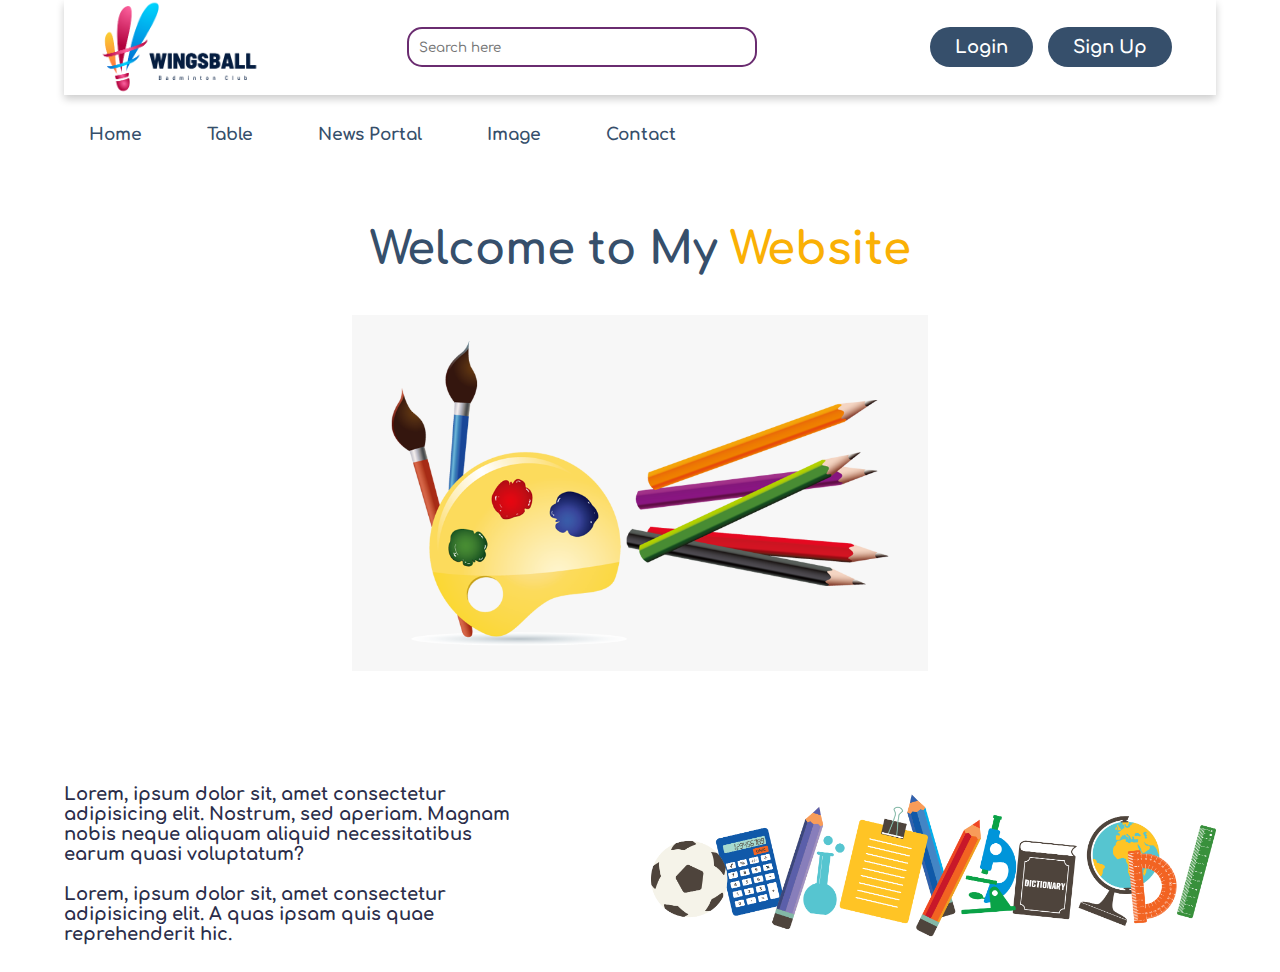
<file: index.html>
<!DOCTYPE html>
<html lang="en">
<head>
	<meta charset="UTF-8">
	<meta name="viewport" content="width=device-width, initial-scale=1.0">
	<title>Home Page</title>
	<link rel="stylesheet" href="css/home.css">
	<link rel="preconnect" href="https://fonts.googleapis.com">
	<link rel="preconnect" href="https://fonts.gstatic.com" crossorigin>
	<link href="https://fonts.googleapis.com/css2?family=Comfortaa:wght@300;400;500;600;700&display=swap" rel="stylesheet">
</head>
<body>
	<div class="container">
		<div class="header">
			<div class="head-img">
				<img src="img/logo.png" alt="">
			</div>
			<div class="head-title">
				<input type="text" placeholder="Search here">
			</div>
			<div class="head-date">
				<a href="login.html">Login</a>
				<a href="registration.html">Sign Up</a>
			</div>
		</div>
		<nav>
			<ul>
				<li><a href="index.html">Home</a></li>
				<li><a href="table.html">Table</a></li>
				<li><a href="newspaper.html">News Portal</a></li>
				<li><a href="imagegallery.html">Image</a></li>
				<li><a href="Contact.html">Contact</a></li>
			</ul>
		</nav>
		<div class="main-content">
			<div class="content-holder">
				<h1>Welcome to My <span class="web">Website</span></h1>
				<img src="img/art.png" alt="Children">
			</div>
		</div>
		<div class="last-part">
			<div class="last1">
				<p>Lorem, ipsum dolor sit, amet consectetur adipisicing elit. Nostrum, sed aperiam. Magnam nobis neque aliquam aliquid necessitatibus earum quasi voluptatum?<br><br>
				Lorem, ipsum dolor sit, amet consectetur adipisicing elit. A quas ipsam quis quae reprehenderit hic.
				</p>
			</div>
			<div class="last1">
				<img src="img/scale.png" alt="Star Image">
			</div>
		</div>
	</div>
</body>
</html>
</file>
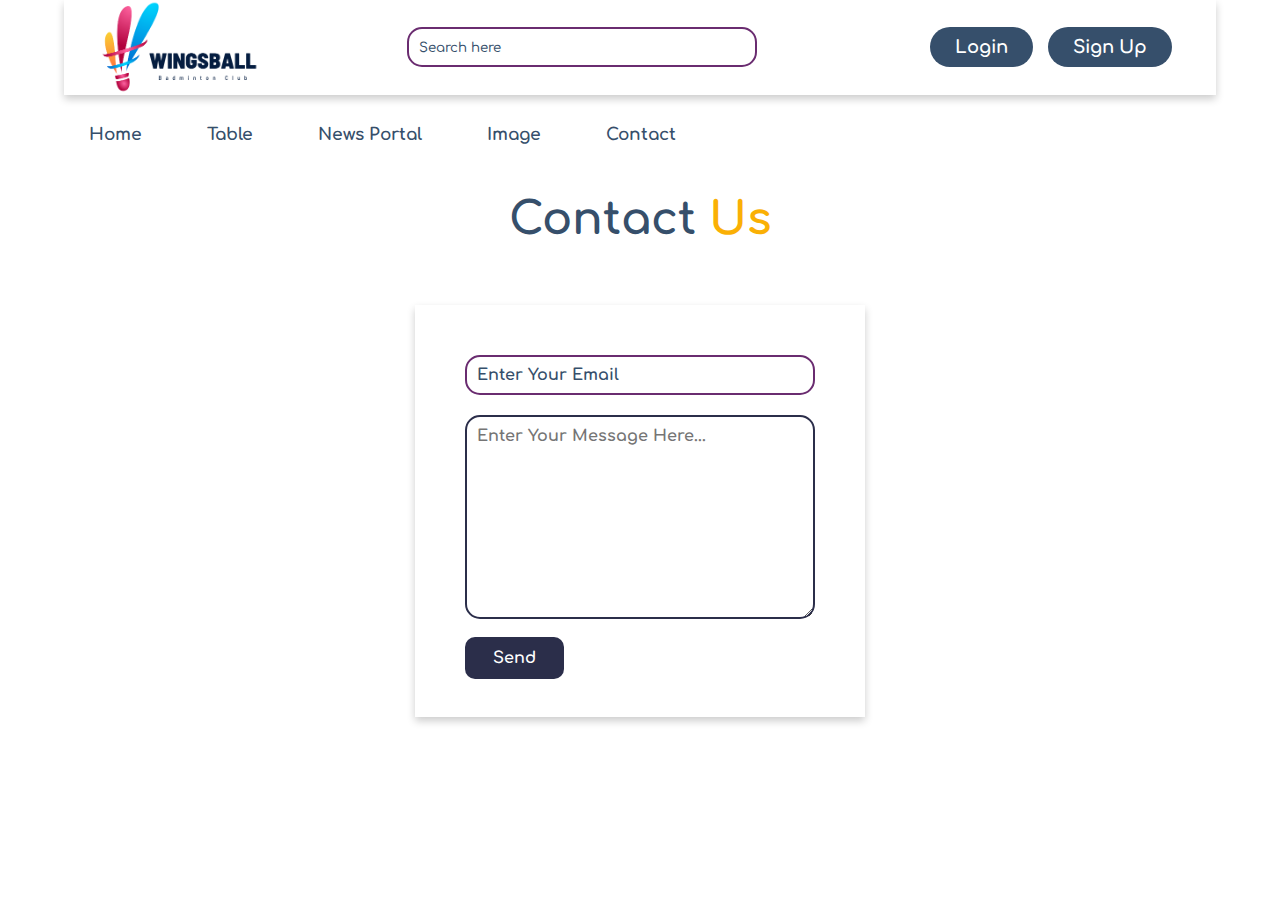
<file: Contact.html>
<!DOCTYPE html>
<html lang="en">
<head>
	<meta charset="UTF-8">
	<meta name="viewport" content="width=device-width, initial-scale=1.0">
	<title>Contact Page</title>
	<link rel="stylesheet" href="css/contact.css">
	<link rel="preconnect" href="https://fonts.googleapis.com">
	<link rel="preconnect" href="https://fonts.gstatic.com" crossorigin>
	<link href="https://fonts.googleapis.com/css2?family=Comfortaa:wght@300;400;500;600;700&display=swap" rel="stylesheet">
</head>
<body>
	<div class="container">
		<div class="header">
			<div class="head-img">
				<img src="img/logo.png" alt="">
			</div>
			<div class="head-title">
				<input type="text" placeholder="Search here">
			</div>
			<div class="head-date">
				<a href="login.html">Login</a>
				<a href="registration.html">Sign Up</a>
			</div>
		</div>
		<nav>
			<ul>
				<li><a href="index.html">Home</a></li>
				<li><a href="table.html">Table</a></li>
				<li><a href="newspaper.html">News Portal</a></li>
				<li><a href="imagegallery.html">Image</a></li>
				<li><a href="Contact.html">Contact</a></li>
			</ul>
		</nav>
		<div class="content">
			<div class="hed">
				<h1>Contact <span class="web">Us</span></h1>
			</div>	
		</div>
		<div class="login-card">
			<div class="login-form">
				<form action="post">
					<input type="email" placeholder="Enter Your Email">
					<textarea placeholder="Enter Your Message Here..." cols="30" rows="10"></textarea>
					<div class="btn">
						<a href="#">Send</a>
					</div>
				</form>
			</div>
		</div>
	</div>
</body>
</html>
</file>
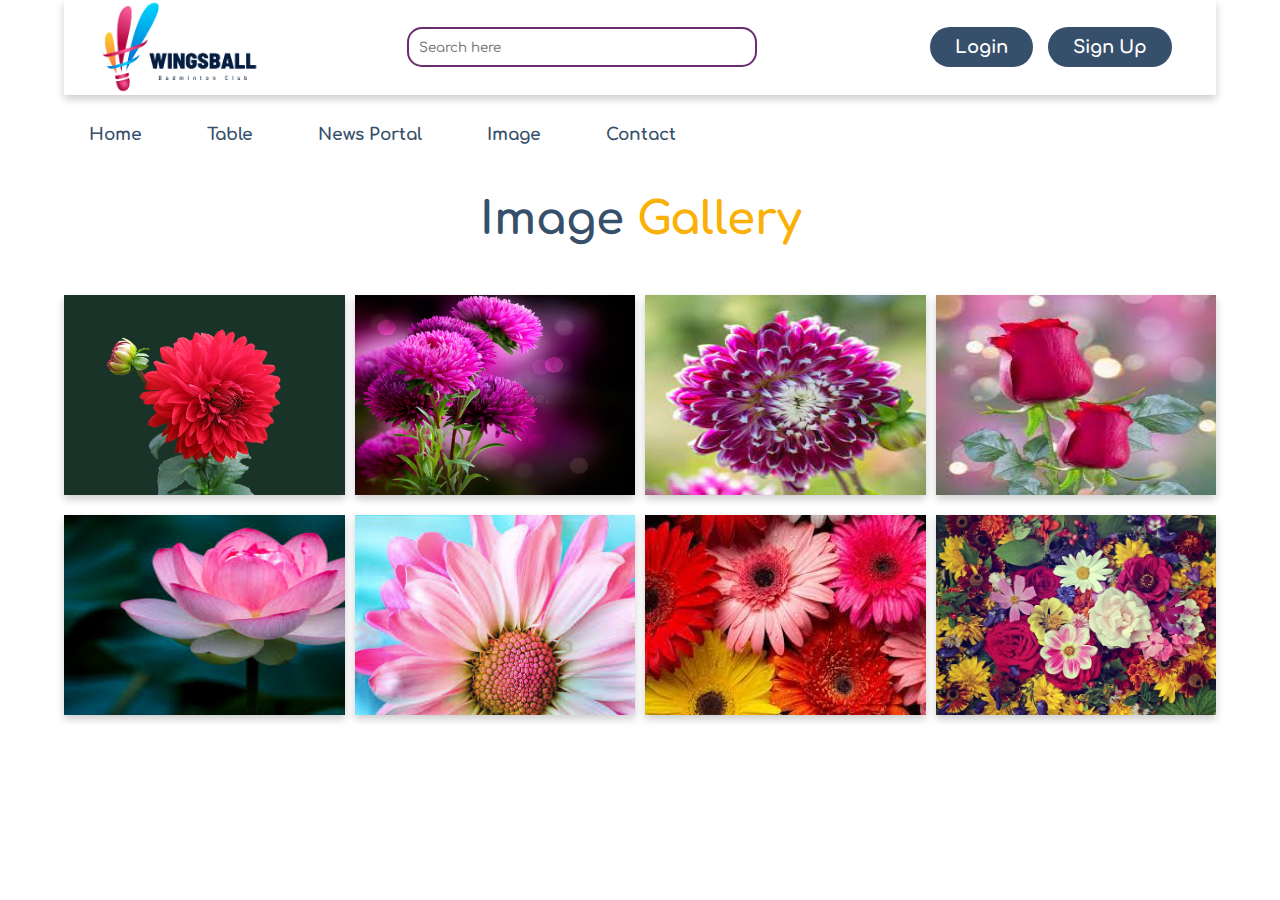
<file: imagegallery.html>
<!DOCTYPE html>
<html lang="en">
<head>
	<meta charset="UTF-8">
	<meta name="viewport" content="width=device-width, initial-scale=1.0">
	<title>Image Gallery</title>
	<link rel="stylesheet" href="css/image.css">
	<link rel="preconnect" href="https://fonts.googleapis.com">
	<link rel="preconnect" href="https://fonts.gstatic.com" crossorigin>
	<link href="https://fonts.googleapis.com/css2?family=Comfortaa:wght@300;400;500;600;700&display=swap" rel="stylesheet">
</head>
<body>
	<div class="container">
		<div class="header">
			<div class="head-img">
				<img src="img/logo.png" alt="">
			</div>
			<div class="head-title">
				<input type="text" placeholder="Search here">
			</div>
			<div class="head-date">
				<a href="login.html">Login</a>
				<a href="registration.html">Sign Up</a>
			</div>
		</div>
		<nav>
			<ul>
				<li><a href="index.html">Home</a></li>
				<li><a href="table.html">Table</a></li>
				<li><a href="newspaper.html">News Portal</a></li>
				<li><a href="imagegallery.html">Image</a></li>
				<li><a href="Contact.html">Contact</a></li>
			</ul>
		</nav>
		<div class="hed">
			<h1>Image <span class="web">Gallery</span></h1>
		</div>
		<div class="gallery">
		<div class="cont">
			<img src="img/f1.jpeg" alt="Flower Image">
		</div>
		<div class="cont">
			<img src="img/f2.jpg" alt="Flower Image">
		</div>
		<div class="cont">
			<img src="img/f3.jpg" alt="Flower Image">
		</div>
		<div class="cont">
			<img src="img/f4.jpg" alt="Flower Image">
		</div>
		<div class="cont">
			<img src="img/f5.jpg" alt="Flower Image">
		</div>
		<div class="cont">
			<img src="img/f6.jpg" alt="Flower Image">
		</div>
		<div class="cont">
			<img src="img/f7.jpg" alt="Flower Image">
		</div>
		<div class="cont">
			<img src="img/f8.jpg" alt="Flower Image">
		</div>
	</div>
	</div>
</body>
</html>
</file>
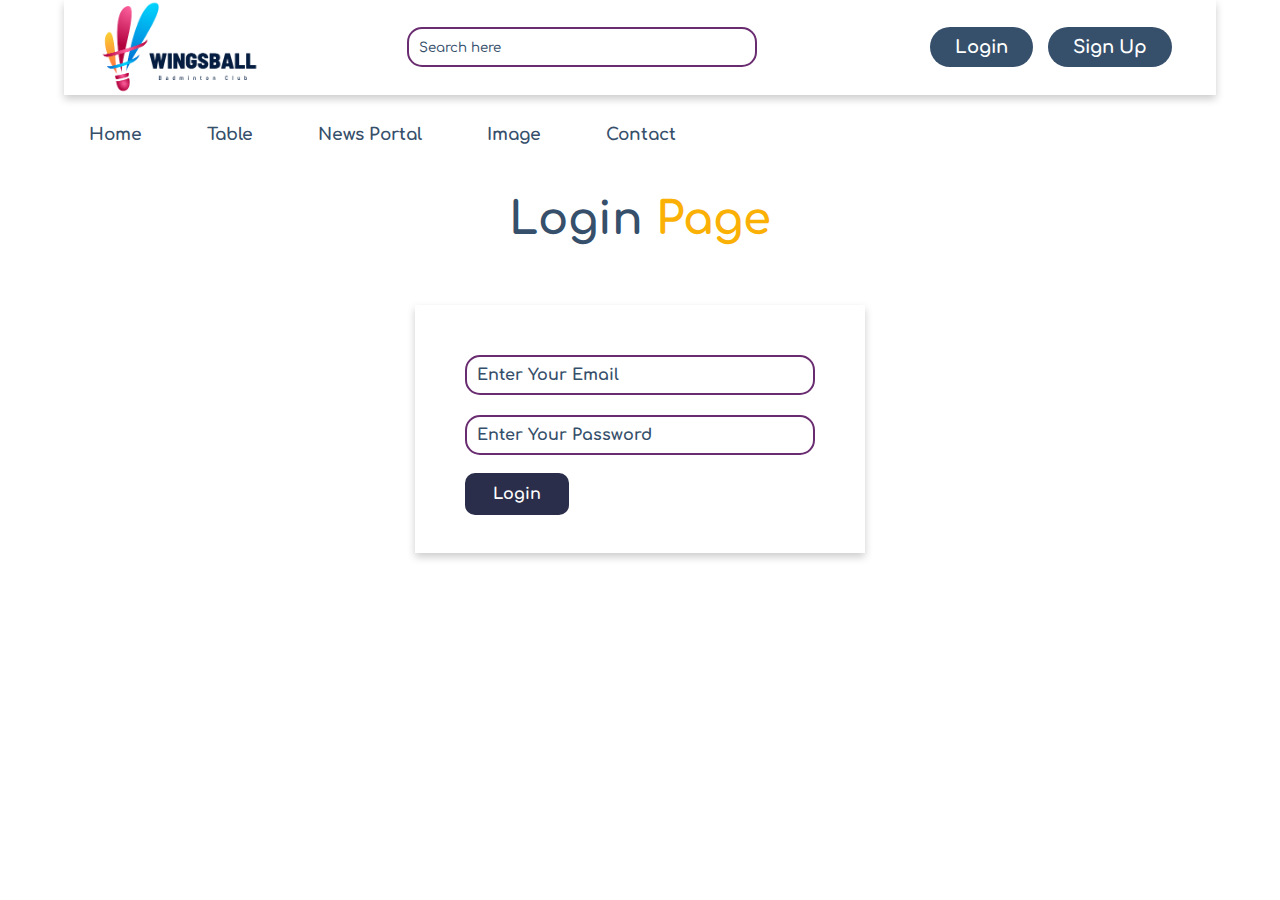
<file: login.html>
<!DOCTYPE html>
<html lang="en">
<head>
	<meta charset="UTF-8">
	<meta name="viewport" content="width=device-width, initial-scale=1.0">
	<title>Login</title>
	<link rel="stylesheet" href="css/login.css">
	<link rel="preconnect" href="https://fonts.googleapis.com">
	<link rel="preconnect" href="https://fonts.gstatic.com" crossorigin>
	<link href="https://fonts.googleapis.com/css2?family=Comfortaa:wght@300;400;500;600;700&display=swap" rel="stylesheet">
</head>
<body>
	<div class="container">
		<div class="header">
			<div class="head-img">
				<img src="img/logo.png" alt="">
			</div>
			<div class="head-title">
				<input type="text" placeholder="Search here">
			</div>
			<div class="head-date">
				<a href="login.html">Login</a>
				<a href="registration.html">Sign Up</a>
			</div>
		</div>
		<nav>
			<ul>
				<li><a href="index.html">Home</a></li>
				<li><a href="table.html">Table</a></li>
				<li><a href="newspaper.html">News Portal</a></li>
				<li><a href="imagegallery.html">Image</a></li>
				<li><a href="Contact.html">Contact</a></li>
			</ul>
		</nav>
	</div>

	<div class="content">
		<div class="hed">
			<h1>Login <span class="web">Page</span></h1>
		</div>
	</div>
	<div class="login-card">
		<div class="login-form">
			<form action="post">
				<input type="email" placeholder="Enter Your Email">
				<input type="password" placeholder="Enter Your Password">
				<div class="btn">
					<a href="#">Login</a>
				</div>
			</form>
		</div>
	</div>
</body>
</html>
</file>
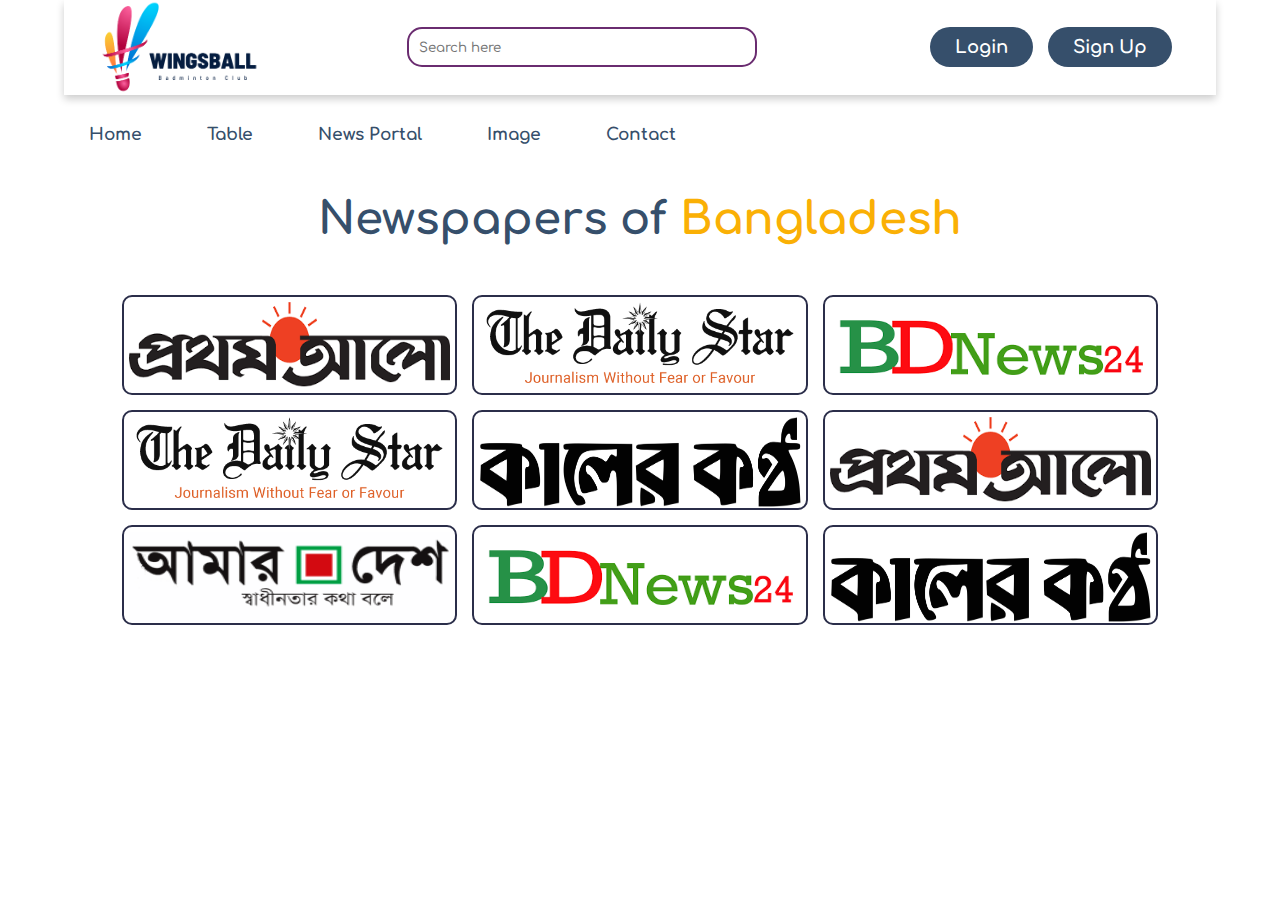
<file: newspaper.html>
<!DOCTYPE html>
<html lang="en">
<head>
	<meta charset="UTF-8">
	<meta name="viewport" content="width=device-width, initial-scale=1.0">
	<title>Newspaper Page</title>
	<link rel="stylesheet" href="css/newspaper.css">
	<link rel="preconnect" href="https://fonts.googleapis.com">
	<link rel="preconnect" href="https://fonts.gstatic.com" crossorigin>
	<link href="https://fonts.googleapis.com/css2?family=Comfortaa:wght@300;400;500;600;700&display=swap" rel="stylesheet">
</head>
<body>
	<div class="container">
		<div class="header">
			<div class="head-img">
				<img src="img/logo.png" alt="">
			</div>
			<div class="head-title">
				<input type="text" placeholder="Search here">
			</div>
			<div class="head-date">
				<a href="login.html">Login</a>
				<a href="registration.html">Sign Up</a>
			</div>
		</div>
		<nav>
			<ul>
				<li><a href="index.html">Home</a></li>
				<li><a href="table.html">Table</a></li>
				<li><a href="newspaper.html">News Portal</a></li>
				<li><a href="imagegallery.html">Image</a></li>
				<li><a href="Contact.html">Contact</a></li>
			</ul>
		</nav>

		<div class="content">
			<div class="hed">
				<h1>Newspapers of <span class="web">Bangladesh</span></h1>
			</div>
			<div class="gallery">
				<div class="cont">
					<img src="img/prothomalo.png" alt="Flower Image">
				</div>
				<div class="cont">
					<img src="img/dailystar.png" alt="Flower Image">
				</div>
				<div class="cont">
					<img src="img/bdnews.png" alt="Flower Image">
				</div>
				<div class="cont">
					<img src="img/dailystar.png" alt="Flower Image">
				</div>
				<div class="cont">
					<img src="img/kalerkontho.png" alt="Flower Image">
				</div>
				<div class="cont">
					<img src="img/prothomalo.png" alt="Flower Image">
				</div>
				<div class="cont">
					<img src="img/amrdesh.png" alt="Flower Image">
				</div>
				<div class="cont">
					<img src="img/bdnews.png" alt="Flower Image">
				</div>
				<div class="cont">
					<img src="img/kalerkontho.png" alt="Flower Image">
				</div>
			</div>
		</div>
	</div>
</body>
</html>
</file>
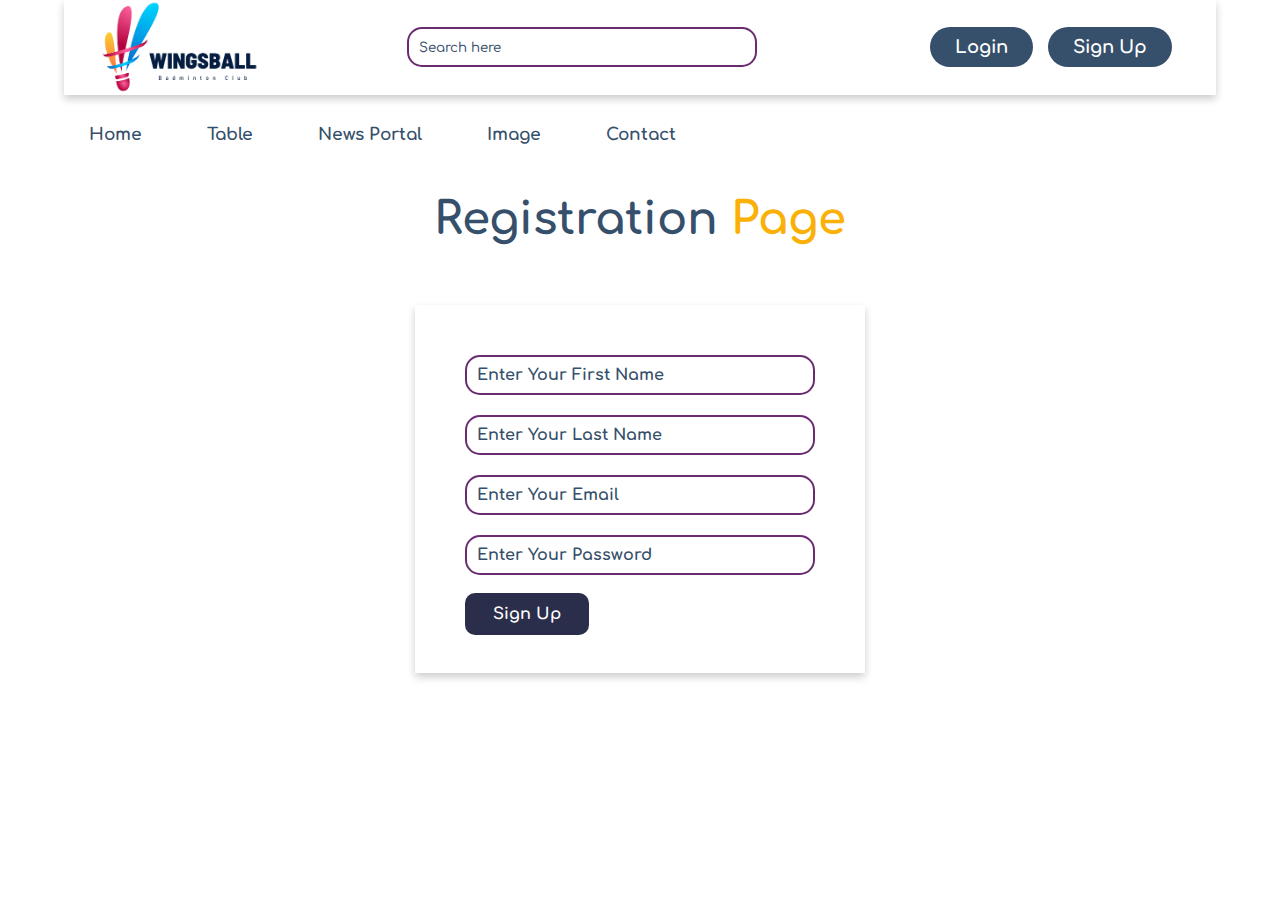
<file: registration.html>
<!DOCTYPE html>
<html lang="en">
<head>
	<meta charset="UTF-8">
	<meta name="viewport" content="width=device-width, initial-scale=1.0">
	<title>Registration</title>
	<link rel="stylesheet" href="css/registration.css">
	<link rel="preconnect" href="https://fonts.googleapis.com">
	<link rel="preconnect" href="https://fonts.gstatic.com" crossorigin>
	<link href="https://fonts.googleapis.com/css2?family=Comfortaa:wght@300;400;500;600;700&display=swap" rel="stylesheet">
</head>
<body>
	<div class="container">
		<div class="header">
			<div class="head-img">
				<img src="img/logo.png" alt="">
			</div>
			<div class="head-title">
				<input type="text" placeholder="Search here">
			</div>
			<div class="head-date">
				<a href="login.html">Login</a>
				<a href="registration.html">Sign Up</a>
			</div>
		</div>
		<nav>
			<ul>
				<li><a href="index.html">Home</a></li>
				<li><a href="table.html">Table</a></li>
				<li><a href="newspaper.html">News Portal</a></li>
				<li><a href="imagegallery.html">Image</a></li>
				<li><a href="Contact.html">Contact</a></li>
			</ul>
		</nav>
	</div>
	<div class="content">
		<div class="hed">
			<h1>Registration <span class="web">Page</span></h1>
		</div>
        <div class="login-card">
			<div class="login-form">
				<form action="post">
					<input type="text" placeholder="Enter Your First Name">
					<input type="text" placeholder="Enter Your Last Name">
					<input type="email" placeholder="Enter Your Email">
					<input type="password" placeholder="Enter Your Password">
					<div class="btn">
						<a href="#">Sign Up</a>
					</div>
				</form>
			</div>
		</div>
	</div>
</body>
</html>
</file>
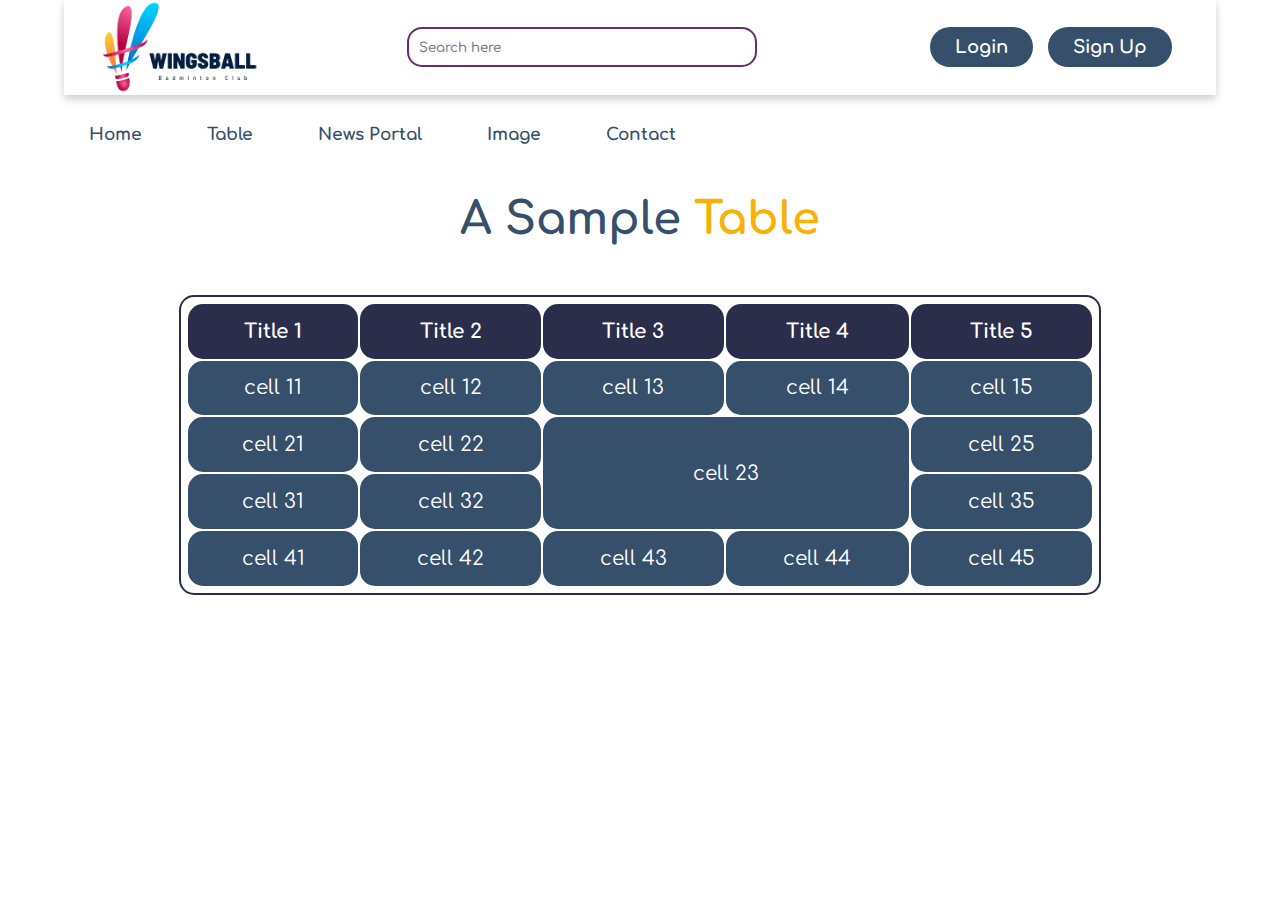
<file: table.html>
<!DOCTYPE html>
<html lang="en">
<head>
	<meta charset="UTF-8">
	<meta name="viewport" content="width=device-width, initial-scale=1.0">
	<title>Table Page</title>
	<link rel="stylesheet" href="css/table.css">
	<link rel="preconnect" href="https://fonts.googleapis.com">
	<link rel="preconnect" href="https://fonts.gstatic.com" crossorigin>
	<link href="https://fonts.googleapis.com/css2?family=Comfortaa:wght@300;400;500;600;700&display=swap" rel="stylesheet">
</head>
<body>
	<div class="container">
		<div class="header">
			<div class="head-img">
				<img src="img/logo.png" alt="">
			</div>
			<div class="head-title">
				<input type="text" placeholder="Search here">
			</div>
			<div class="head-date">
				<a href="login.html">Login</a>
				<a href="registration.html">Sign Up</a>
			</div>
		</div>
		<nav>
			<ul>
				<li><a href="index.html">Home</a></li>
				<li><a href="table.html">Table</a></li>
				<li><a href="newspaper.html">News Portal</a></li>
				<li><a href="imagegallery.html">Image</a></li>
				<li><a href="Contact.html">Contact</a></li>
			</ul>
		</nav>

		<div class="table-cont">
			<div class="hed">
				<h1>A Sample <span class="web">Table</span></h1>
			</div>
			<table>
				<tr>
					<th>Title 1</th>
					<th>Title 2</th>
					<th>Title 3</th>
					<th>Title 4</th>
					<th>Title 5</th>
				</tr>
				<tr>
					<td>cell 11</td>
					<td>cell 12</td>
					<td>cell 13</td>
					<td>cell 14</td>
					<td>cell 15</td>
				</tr>
				<tr>
					<td>cell 21</td>
					<td>cell 22</td>
					<td rowspan="2" colspan="2">cell 23</td>
					<td>cell 25</td>
				</tr>
				<tr>
					<td>cell 31</td>
					<td>cell 32</td>
					<td>cell 35</td>
				</tr>
				<tr>
					<td>cell 41</td>
					<td>cell 42</td>
					<td>cell 43</td>
					<td>cell 44</td>
					<td>cell 45</td>
				</tr>
			</table>
		</div>
	</div>
</body>
</html>
</file>
<file: css/home.css>
:root {
	--light-blue: #364F6B;
	--deep-blue: #2B2E4A;
	--yellow: #fab005;
	--purpel: #B83B5E;
}
body, * {
	margin:  0;
	padding: 0;
	box-sizing: border-box;
	font-family: 'Comfortaa', cursive;
}

a {
	text-decoration: none;
}

li {
	list-style-type: none;
}

.container {
	width: 90%;
	margin: 0 auto;
}

.header {
	width: 100%;
	display: grid;
	grid-template-columns: 20% 49% 30%;
	grid-gap: 0.5%;
	box-shadow: 0 4px 8px 0 rgba(0,0,0,0.2);
}

.header div {
	/*background-color: #F08A5D;*/
}

.head-img {
	width: 100%;
	display: flex;
	justify-content: center;
}

.header .head-img img {
	width: 70%;
	height: auto;
}

.head-title {
	width: 100%;
	height: 100%;
	display: flex;
	justify-content: center;
	align-items: center;
}

.head-title input {
	width: 350px;
	height: 40px;
	border: 2px solid #6A2C70;
	border-radius: 15px;
	outline-width: 3px;
	font-weight: 500;
	padding: 0 10px;
}

.head-date {
	width: 100%;
	height: 100%;
	display: flex;
	justify-content: center;
	align-items: center;
}

.head-date a {
	color: #fff;
	font-size: 18px;
	font-weight: 700;
	background-color: #364F6B;
	padding: 10px 25px;
	margin-left: 15px;
	border-radius: 20px;
	transition: 0.3s;
}
.head-date a:hover {
	background-color: var(--yellow);
	color: #222831;
}

nav {
	width: 100%;
	margin-top: 30px;
}

nav ul {
	width: 100%;
	display: flex;
}
nav ul li {
	
}
nav ul li a {
	font-size: 17px;
	color: #364F6B;
	font-weight: 700;
	padding: 10px 25px;
	margin-right: 15px;
	border-radius: 20px;
	transition: 0.3s;

}
nav ul li a:hover {
	background-color: #364F6B;
	color: #fff;
}

.main-content {
	margin-top: 80px;
	display: flex;
	flex-direction: column;
	justify-content: center;
	align-items: center;
}
.content-holder {
	width: 50%;
	text-align: center;
}
.content-holder h1 {
	font-size: 45px;
	margin-bottom: 40px;
	font-weight: 700;
	color: var(--light-blue);
}
.web {
	color: var(--yellow);
}
.content-holder img {
	width: 100%;
	height: auto;
}

.last-part {
	width: 100%;
	height: 150px;
	display: grid;
	grid-template-columns: repeat(2, 1fr);
	margin-top: 80px;
}

.last1 {
	width: 100%;
	height: 100%;
	display: flex;
	align-items: center;
}

.last1 p {
	width: 80%;
	font-size: 18px;
	color: var(--deep-blue);
	font-weight: 700;

}
.last-part img {
	width: 100%;
	height: 100%;
}
</file>
<file: css/contact.css>
:root {
	--light-blue: #364F6B;
	--deep-blue: #2B2E4A;
	--yellow: #fab005;
	--purpel: #B83B5E;
}
body, * {
	margin:  0;
	padding: 0;
	box-sizing: border-box;
	font-family: 'Comfortaa', cursive;
}

a {
	text-decoration: none;
}

li {
	list-style-type: none;
}

.container {
	width: 90%;
	margin: 0 auto;
}

.header {
	width: 100%;
	display: grid;
	grid-template-columns: 20% 49% 30%;
	grid-gap: 0.5%;
	box-shadow: 0 4px 8px 0 rgba(0,0,0,0.2);
}

.header div {
	/*background-color: #F08A5D;*/
}

.head-img {
	width: 100%;
	display: flex;
	justify-content: center;
}

.header .head-img img {
	width: 70%;
	height: auto;
}

.head-title {
	width: 100%;
	height: 100%;
	display: flex;
	justify-content: center;
	align-items: center;
}

.head-title input {
	width: 350px;
	height: 40px;
	border: 2px solid #6A2C70;
	border-radius: 15px;
	outline-width: 3px;
	font-weight: 500;
	padding: 0 10px;
}

.head-date {
	width: 100%;
	height: 100%;
	display: flex;
	justify-content: center;
	align-items: center;
}

.head-date a {
	color: #fff;
	font-size: 18px;
	font-weight: 700;
	background-color: #364F6B;
	padding: 10px 25px;
	margin-left: 15px;
	border-radius: 20px;
	transition: 0.3s;
}
.head-date a:hover {
	background-color: var(--yellow);
	color: #222831;
}

nav {
	width: 100%;
	margin-top: 30px;
}

nav ul {
	width: 100%;
	display: flex;
}
nav ul li {
	
}
nav ul li a {
	font-size: 17px;
	color: #364F6B;
	font-weight: 700;
	padding: 10px 25px;
	margin-right: 15px;
	border-radius: 20px;
	transition: 0.3s;

}
nav ul li a:hover {
	background-color: #364F6B;
	color: #fff;
}

.hed {
	text-align: center;
	margin-top: 50px;
}

.hed h1 {
	color: var(--light-blue);
	font-size: 45px;
	font-weight: 700;
}
.web {
	color: var(--yellow);
}

.login-card {
	margin-top: 60px;
	width: 100%;
	display: flex;
	justify-content: center;
	align-items: center;
	margin-bottom: 50px;
}
.login-form {
	padding: 50px;
	box-shadow: 0 4px 8px 0 rgba(0,0,0,0.2);
}

.login-form form {
	display: flex;
	flex-direction: column;
}

.login-form form input {
	width: 350px;
	height: 40px;
	border: 2px solid #6A2C70;
	border-radius: 15px;
	outline-width: 3px;
	font-weight: 700;
	padding: 0 10px;
	margin-bottom: 20px;
	color: var(--deep-blue);
	font-size: 16px;
	transition: 0.3s;
}

input::placeholder {
	color: var(--light-blue);
}

input:focus {
	border: 2px solid var(--yellow);
}

.btn {
	margin-top: 10px;
}
.btn a {
	color: #fff;
	background-color: var(--deep-blue);
	padding: 12px 28px;
	border-radius: 10px;
	transition: 0.3s;
	font-weight: 700;
}
.btn a:hover {
	background-color: var(--yellow);
	color: var(--deep-blue);
}

textarea {
	border: 2px solid var(--deep-blue);
	border-radius: 15px;
	padding: 10px;
	font-size: 16px;
	font-weight: 700;
	color: var(--deep-blue);
	margin-bottom: 20px;
}
</file>
<file: css/image.css>
:root {
	--light-blue: #364F6B;
	--deep-blue: #2B2E4A;
	--yellow: #fab005;
	--purpel: #B83B5E;
}
body, * {
	margin:  0;
	padding: 0;
	box-sizing: border-box;
	font-family: 'Comfortaa', cursive;
}

a {
	text-decoration: none;
}

li {
	list-style-type: none;
}

.container {
	width: 90%;
	margin: 0 auto;
}

.header {
	width: 100%;
	display: grid;
	grid-template-columns: 20% 49% 30%;
	grid-gap: 0.5%;
	box-shadow: 0 4px 8px 0 rgba(0,0,0,0.2);
}

.header div {
	/*background-color: #F08A5D;*/
}

.head-img {
	width: 100%;
	display: flex;
	justify-content: center;
}

.header .head-img img {
	width: 70%;
	height: auto;
}

.head-title {
	width: 100%;
	height: 100%;
	display: flex;
	justify-content: center;
	align-items: center;
}

.head-title input {
	width: 350px;
	height: 40px;
	border: 2px solid #6A2C70;
	border-radius: 15px;
	outline-width: 3px;
	font-weight: 500;
	padding: 0 10px;
}

.head-date {
	width: 100%;
	height: 100%;
	display: flex;
	justify-content: center;
	align-items: center;
}

.head-date a {
	color: #fff;
	font-size: 18px;
	font-weight: 700;
	background-color: #364F6B;
	padding: 10px 25px;
	margin-left: 15px;
	border-radius: 20px;
	transition: 0.3s;
}
.head-date a:hover {
	background-color: var(--yellow);
	color: #222831;
}

nav {
	width: 100%;
	margin-top: 30px;
}

nav ul {
	width: 100%;
	display: flex;
}
nav ul li {
	
}
nav ul li a {
	font-size: 17px;
	color: #364F6B;
	font-weight: 700;
	padding: 10px 25px;
	margin-right: 15px;
	border-radius: 20px;
	transition: 0.3s;

}
nav ul li a:hover {
	background-color: #364F6B;
	color: #fff;
}

.hed {
	text-align: center;
	margin-top: 50px;
}

.hed h1 {
	color: var(--light-blue);
	font-size: 45px;
	font-weight: 700;
}
.web {
	color: var(--yellow);
}

.gallery {
	width: 100%;
	display: grid;
	grid-template-columns: repeat(4, 1fr);
	grid-column-gap: 10px;
	grid-row-gap: 20px;
	margin: 50px 0;
}
.gallery .cont {
	width: 100%;
	height: 200px;
	box-shadow: 0 4px 8px 0 rgba(0,0,0,0.2);

}
.gallery .cont img {
	width: 100%;
	height: 100%;
	cursor: pointer;
	transition: 0.3s;
}

.gallery .cont img:hover {
	transform: translateY(-20px);
}
</file>
<file: css/login.css>
:root {
	--light-blue: #364F6B;
	--deep-blue: #2B2E4A;
	--yellow: #fab005;
	--purpel: #B83B5E;
}
body, * {
	margin:  0;
	padding: 0;
	box-sizing: border-box;
	font-family: 'Comfortaa', cursive;
}

a {
	text-decoration: none;
}

li {
	list-style-type: none;
}

.container {
	width: 90%;
	margin: 0 auto;
}

.header {
	width: 100%;
	display: grid;
	grid-template-columns: 20% 49% 30%;
	grid-gap: 0.5%;
	box-shadow: 0 4px 8px 0 rgba(0,0,0,0.2);
}

.header div {
	/*background-color: #F08A5D;*/
}

.head-img {
	width: 100%;
	display: flex;
	justify-content: center;
}

.header .head-img img {
	width: 70%;
	height: auto;
}

.head-title {
	width: 100%;
	height: 100%;
	display: flex;
	justify-content: center;
	align-items: center;
}

.head-title input {
	width: 350px;
	height: 40px;
	border: 2px solid #6A2C70;
	border-radius: 15px;
	outline-width: 3px;
	font-weight: 500;
	padding: 0 10px;
}

.head-date {
	width: 100%;
	height: 100%;
	display: flex;
	justify-content: center;
	align-items: center;
}

.head-date a {
	color: #fff;
	font-size: 18px;
	font-weight: 700;
	background-color: #364F6B;
	padding: 10px 25px;
	margin-left: 15px;
	border-radius: 20px;
	transition: 0.3s;
}
.head-date a:hover {
	background-color: var(--yellow);
	color: #222831;
}

nav {
	width: 100%;
	margin-top: 30px;
}

nav ul {
	width: 100%;
	display: flex;
}
nav ul li {
	
}
nav ul li a {
	font-size: 17px;
	color: #364F6B;
	font-weight: 700;
	padding: 10px 25px;
	margin-right: 15px;
	border-radius: 20px;
	transition: 0.3s;

}
nav ul li a:hover {
	background-color: #364F6B;
	color: #fff;
}

.hed {
	text-align: center;
	margin-top: 50px;
}

.hed h1 {
	color: var(--light-blue);
	font-size: 45px;
	font-weight: 700;
}
.web {
	color: var(--yellow);
}

.login-card {
	margin-top: 60px;
	width: 100%;
	display: flex;
	justify-content: center;
	align-items: center;
}
.login-form {
	padding: 50px;
	box-shadow: 0 4px 8px 0 rgba(0,0,0,0.2);
}

.login-form form {
	display: flex;
	flex-direction: column;
}

.login-form form input {
	width: 350px;
	height: 40px;
	border: 2px solid #6A2C70;
	border-radius: 15px;
	outline-width: 3px;
	font-weight: 700;
	padding: 0 10px;
	margin-bottom: 20px;
	color: var(--deep-blue);
	font-size: 16px;
	transition: 0.3s;
}

input::placeholder {
	color: var(--light-blue);
}

input:focus {
	border: 2px solid var(--yellow);
}

.btn {
	margin-top: 10px;
}
.btn a {
	color: #fff;
	background-color: var(--deep-blue);
	padding: 12px 28px;
	border-radius: 10px;
	transition: 0.3s;
	font-weight: 700;
}
.btn a:hover {
	background-color: var(--yellow);
	color: var(--deep-blue);
}
</file>
<file: css/newspaper.css>
:root {
	--light-blue: #364F6B;
	--deep-blue: #2B2E4A;
	--yellow: #fab005;
	--purpel: #B83B5E;
}
body, * {
	margin:  0;
	padding: 0;
	box-sizing: border-box;
	font-family: 'Comfortaa', cursive;
}

a {
	text-decoration: none;
}

li {
	list-style-type: none;
}

.container {
	width: 90%;
	margin: 0 auto;
}

.header {
	width: 100%;
	display: grid;
	grid-template-columns: 20% 49% 30%;
	grid-gap: 0.5%;
	box-shadow: 0 4px 8px 0 rgba(0,0,0,0.2);
}

.header div {
	/*background-color: #F08A5D;*/
}

.head-img {
	width: 100%;
	display: flex;
	justify-content: center;
}

.header .head-img img {
	width: 70%;
	height: auto;
}

.head-title {
	width: 100%;
	height: 100%;
	display: flex;
	justify-content: center;
	align-items: center;
}

.head-title input {
	width: 350px;
	height: 40px;
	border: 2px solid #6A2C70;
	border-radius: 15px;
	outline-width: 3px;
	font-weight: 500;
	padding: 0 10px;
}

.head-date {
	width: 100%;
	height: 100%;
	display: flex;
	justify-content: center;
	align-items: center;
}

.head-date a {
	color: #fff;
	font-size: 18px;
	font-weight: 700;
	background-color: #364F6B;
	padding: 10px 25px;
	margin-left: 15px;
	border-radius: 20px;
	transition: 0.3s;
}
.head-date a:hover {
	background-color: var(--yellow);
	color: #222831;
}

nav {
	width: 100%;
	margin-top: 30px;
}

nav ul {
	width: 100%;
	display: flex;
}
nav ul li {
	
}
nav ul li a {
	font-size: 17px;
	color: #364F6B;
	font-weight: 700;
	padding: 10px 25px;
	margin-right: 15px;
	border-radius: 20px;
	transition: 0.3s;

}
nav ul li a:hover {
	background-color: #364F6B;
	color: #fff;
}

.hed {
	text-align: center;
	margin-top: 50px;
}

.hed h1 {
	color: var(--light-blue);
	font-size: 45px;
	font-weight: 700;
}

.web {
	color: var(--yellow);
}


.gallery {
	display: grid;
	grid-template-columns: repeat(3, 1fr);
	width: 90%;
	grid-gap: 15px;
	margin: 50px auto;
}

.gallery .cont {
	height: 100px;
	border: 2px solid var(--deep-blue);
	padding: 5px;
	border-radius: 10px;
	transition: 0.3s;
	cursor: pointer;
}

.gallery .cont:hover {
	border: 2px solid var(--yellow);
}

.gallery .cont img {
	width: 100%;
	height: 90px;
}
</file>
<file: css/registration.css>
:root {
	--light-blue: #364F6B;
	--deep-blue: #2B2E4A;
	--yellow: #fab005;
	--purpel: #B83B5E;
}
body, * {
	margin:  0;
	padding: 0;
	box-sizing: border-box;
	font-family: 'Comfortaa', cursive;
}

a {
	text-decoration: none;
}

li {
	list-style-type: none;
}

.container {
	width: 90%;
	margin: 0 auto;
}

.header {
	width: 100%;
	display: grid;
	grid-template-columns: 20% 49% 30%;
	grid-gap: 0.5%;
	box-shadow: 0 4px 8px 0 rgba(0,0,0,0.2);
}

.header div {
	/*background-color: #F08A5D;*/
}

.head-img {
	width: 100%;
	display: flex;
	justify-content: center;
}

.header .head-img img {
	width: 70%;
	height: auto;
}

.head-title {
	width: 100%;
	height: 100%;
	display: flex;
	justify-content: center;
	align-items: center;
}

.head-title input {
	width: 350px;
	height: 40px;
	border: 2px solid #6A2C70;
	border-radius: 15px;
	outline-width: 3px;
	font-weight: 500;
	padding: 0 10px;
}

.head-date {
	width: 100%;
	height: 100%;
	display: flex;
	justify-content: center;
	align-items: center;
}

.head-date a {
	color: #fff;
	font-size: 18px;
	font-weight: 700;
	background-color: #364F6B;
	padding: 10px 25px;
	margin-left: 15px;
	border-radius: 20px;
	transition: 0.3s;
}
.head-date a:hover {
	background-color: var(--yellow);
	color: #222831;
}

nav {
	width: 100%;
	margin-top: 30px;
}

nav ul {
	width: 100%;
	display: flex;
}
nav ul li {
	
}
nav ul li a {
	font-size: 17px;
	color: #364F6B;
	font-weight: 700;
	padding: 10px 25px;
	margin-right: 15px;
	border-radius: 20px;
	transition: 0.3s;

}
nav ul li a:hover {
	background-color: #364F6B;
	color: #fff;
}

.hed {
	text-align: center;
	margin-top: 50px;
}

.hed h1 {
	color: var(--light-blue);
	font-size: 45px;
	font-weight: 700;
}

.web {
	color: var(--yellow);
}

.login-card {
	margin-top: 60px;
	width: 100%;
	display: flex;
	justify-content: center;
	align-items: center;
	margin-bottom: 50px;
}
.login-form {
	padding: 50px;
	box-shadow: 0 4px 8px 0 rgba(0,0,0,0.2);
}

.login-form form {
	display: flex;
	flex-direction: column;
}

.login-form form input {
	width: 350px;
	height: 40px;
	border: 2px solid #6A2C70;
	border-radius: 15px;
	outline-width: 3px;
	font-weight: 700;
	padding: 0 10px;
	margin-bottom: 20px;
	color: var(--deep-blue);
	font-size: 16px;
	transition: 0.3s;
}

input::placeholder {
	color: var(--light-blue);
}

input:focus {
	border: 2px solid var(--yellow);
}

.btn {
	margin-top: 10px;
}
.btn a {
	color: #fff;
	background-color: var(--deep-blue);
	padding: 12px 28px;
	border-radius: 10px;
	transition: 0.3s;
	font-weight: 700;
}
.btn a:hover {
	background-color: var(--yellow);
	color: var(--deep-blue);
}
</file>
<file: css/table.css>
:root {
	--light-blue: #364F6B;
	--deep-blue: #2B2E4A;
	--yellow: #fab005;
	--purpel: #B83B5E;
}
body, * {
	margin:  0;
	padding: 0;
	box-sizing: border-box;
	font-family: 'Comfortaa', cursive;
}

a {
	text-decoration: none;
}

li {
	list-style-type: none;
}

.container {
	width: 90%;
	margin: 0 auto;
}

.header {
	width: 100%;
	display: grid;
	grid-template-columns: 20% 49% 30%;
	grid-gap: 0.5%;
	box-shadow: 0 4px 8px 0 rgba(0,0,0,0.2);
}

.header div {
	/*background-color: #F08A5D;*/
}

.head-img {
	width: 100%;
	display: flex;
	justify-content: center;
}

.header .head-img img {
	width: 70%;
	height: auto;
}

.head-title {
	width: 100%;
	height: 100%;
	display: flex;
	justify-content: center;
	align-items: center;
}

.head-title input {
	width: 350px;
	height: 40px;
	border: 2px solid #6A2C70;
	border-radius: 15px;
	outline-width: 3px;
	font-weight: 500;
	padding: 0 10px;
}

.head-date {
	width: 100%;
	height: 100%;
	display: flex;
	justify-content: center;
	align-items: center;
}

.head-date a {
	color: #fff;
	font-size: 18px;
	font-weight: 700;
	background-color: #364F6B;
	padding: 10px 25px;
	margin-left: 15px;
	border-radius: 20px;
	transition: 0.3s;
}
.head-date a:hover {
	background-color: var(--yellow);
	color: #222831;
}

nav {
	width: 100%;
	margin-top: 30px;
}

nav ul {
	width: 100%;
	display: flex;
}
nav ul li {
	
}
nav ul li a {
	font-size: 17px;
	color: #364F6B;
	font-weight: 700;
	padding: 10px 25px;
	margin-right: 15px;
	border-radius: 20px;
	transition: 0.3s;

}
nav ul li a:hover {
	background-color: #364F6B;
	color: #fff;
}

.hed {
	text-align: center;
	margin-top: 50px;
}

.hed h1 {
	color: var(--light-blue);
	font-size: 45px;
	font-weight: 700;
}

.web {
	color: var(--yellow);
}

.table-cont {
	display: flex;
	justify-content: center;
	align-items: center;
	flex-direction: column;
}

table {
	margin-top: 50px;
	width: 80%;
	height: 300px;
	border-radius: 15px;
	padding: 5px;
	border: 2px solid var(--deep-blue);
}
td {
	text-align: center;
	border-radius: 15px;
	font-size: 20px;
	background-color: var(--light-blue);
	color: #fff;
	cursor: pointer;
	transition: 0.3s;
}

td:hover {
	background-color: var(--yellow);
	color: var(--deep-blue);
}
th {
	border-radius: 15px;
	font-size: 20px;
	background-color: var(--deep-blue);
	color: #fff;
}
</file>
